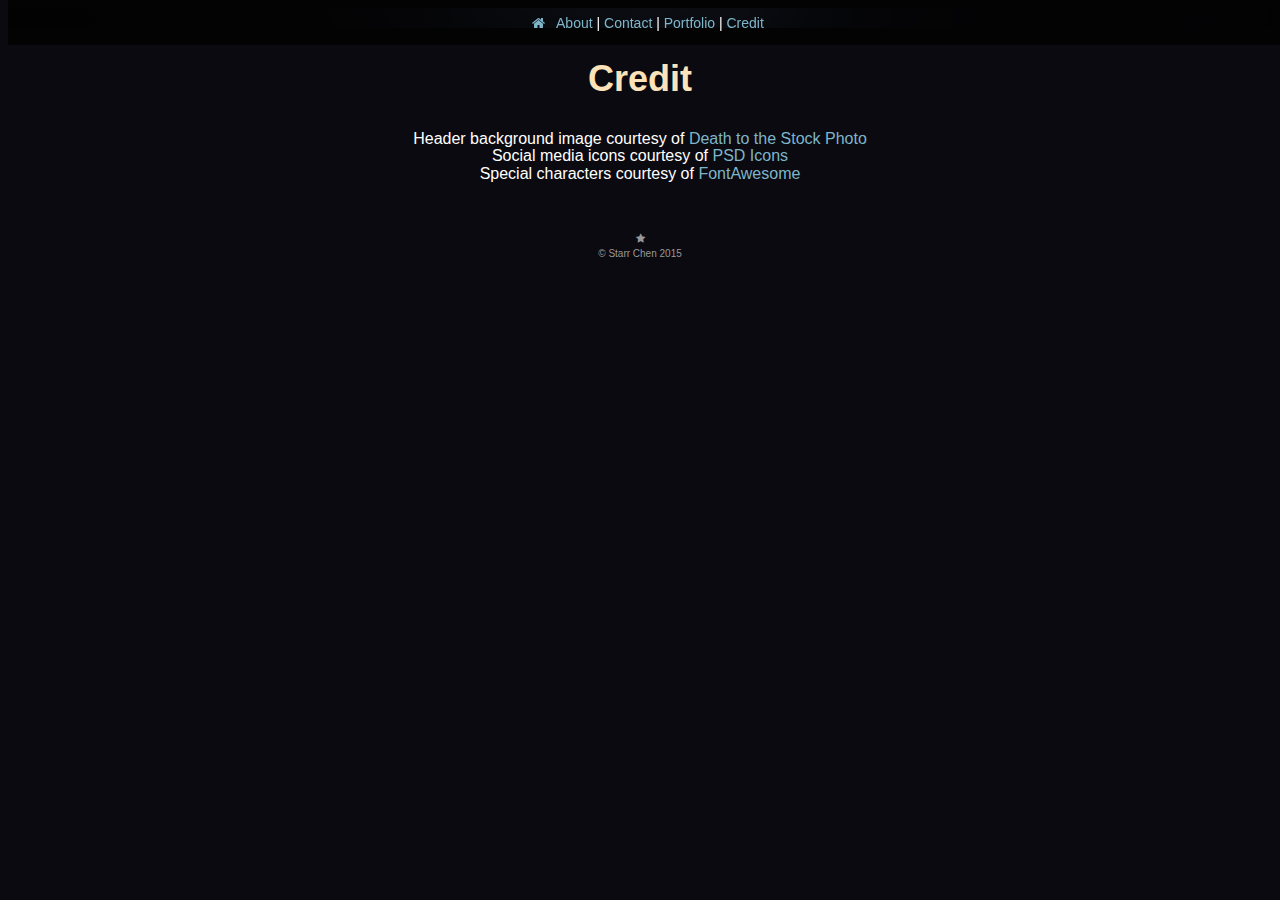
<file: credit.html>
<!DOCTYPE html>
<html>

<head>
  <title>Credit</title>
  <link href="style.css" rel="stylesheet">
  <link rel="stylesheet" href="https://maxcdn.bootstrapcdn.com/font-awesome/4.4.0/css/font-awesome.min.css">
  <link rel="shortcut icon" href="favicon.ico" type="image/x-icon" />
</head>

<header>

</header>

<body>
  <nav>
    <a class = "nav" href="index.html"><span class="fa fa-home"></span></a> &nbsp;
    <a class = "nav" href="index.html##About">About</a> |
    <a class = "nav" href="index.html#Contact">Contact</a> |
    <a class = "nav" href="portfolio.html">Portfolio</a> |
    <a class = "nav" href="Credit.html">Credit</a>
  </nav

<article class = "credit">
  <a href="#credit"><h2 id="credit">Credit</h2></a>
    <div align="center">
      <p class=small>
        Header background image courtesy of <a href="http://deathtothestockphoto.com/"  target="_blank">Death to the Stock Photo</a><br>
        Social media icons courtesy of <a href="http://www.psdicons.net" target="_blank">PSD Icons</a><br>
        Special characters courtesy of <a href="https://fortawesome.github.io/Font-Awesome/" target="_blank">FontAwesome</a>
      </p>

    </div>
</article>

<footer>
  <span class="fa fa-star fa-spin"></span>
	<p>&copy; Starr Chen 2015</p>
</footer>
</body>
</html>
</file>
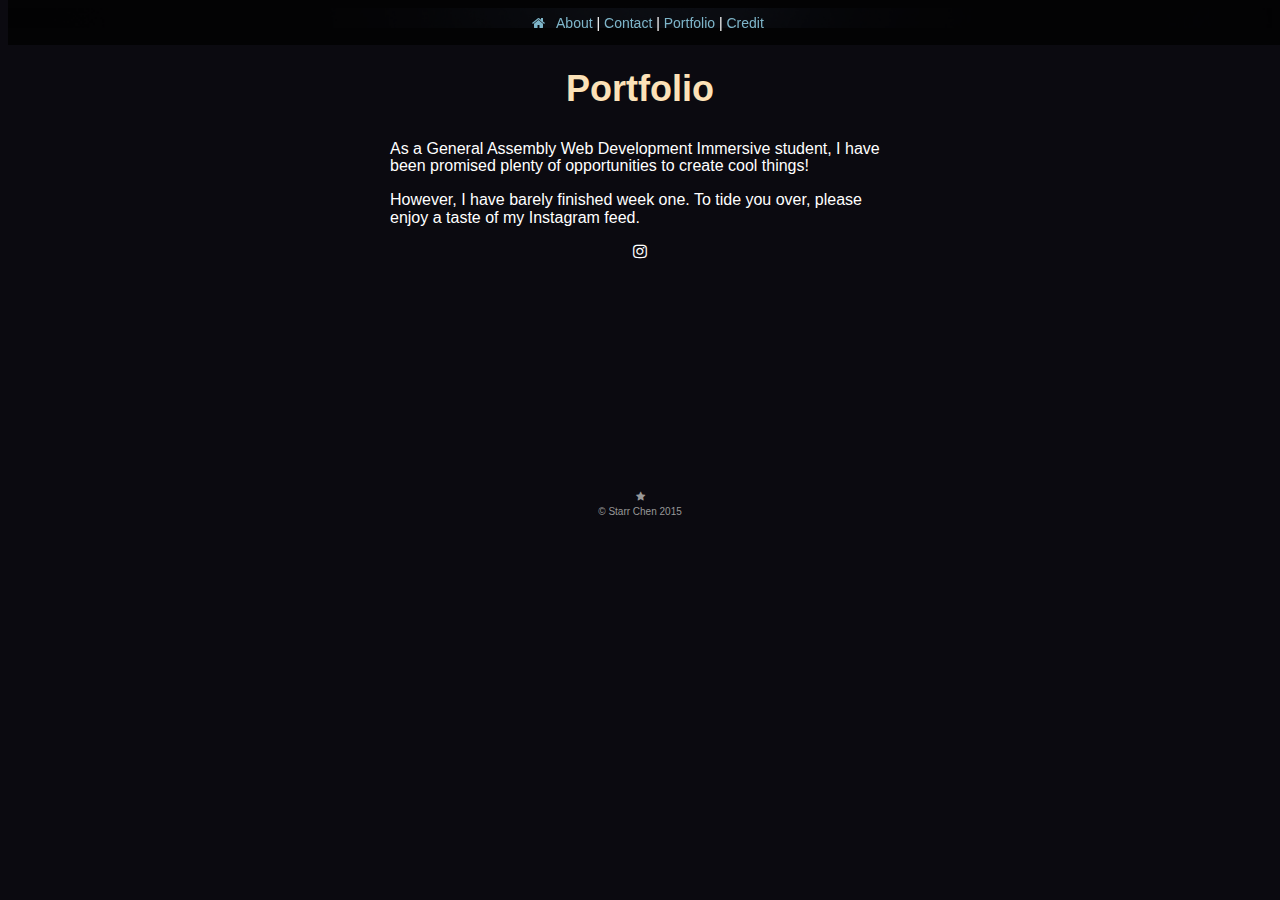
<file: portfolio.html>
<!DOCTYPE html>
<html>

<head>
  <title>Portfolio</title>
  <link href="style.css" rel="stylesheet">
  <link rel="stylesheet" href="https://maxcdn.bootstrapcdn.com/font-awesome/4.4.0/css/font-awesome.min.css">
  <link rel="shortcut icon" href="favicon.ico" type="image/x-icon" />
</head>

<header>

</header>

<body>
  <nav>
    <a class = "nav" href="index.html"><span class="fa fa-home"></span></a> &nbsp;
    <a class = "nav" href="index.html#About">About</a> |
    <a class = "nav" href="index.html#Contact">Contact</a> |
    <a class = "nav" href="portfolio.html">Portfolio</a> |
    <a class = "nav" href="Credit.html">Credit</a>
  </nav>

<article class="portfolio">
  <a href="#portfolio"><h2 id="portfolio">Portfolio</h2></a>
    <p class=small>As a General Assembly Web Development Immersive student, I have been promised plenty of opportunities to create cool things!</p>
    <p>However, I have barely finished week one. To tide you over, please enjoy a taste of my Instagram feed. </p>

    <p align="center"><span class="fa fa-instagram"></span></p>

    <!-- SnapWidget -->
    <script src="http://snapwidget.com/js/snapwidget.js"></script>
    <iframe src="http://snapwidget.com/in/?u=c2lwb2ZzdGFycnNoaW5lfGlufDEwMHwzfDN8MDAwMDAwfG5vfDV8ZmFkZUlufG9uU3RhcnR8bm98eWVz&ve=161015" title="Instagram Widget" class="snapwidget-widget" allowTransparency="true" frameborder="0" scrolling="no" style="border:none; overflow:hidden; width:100%;"></iframe>
</article>

<footer>
  <span class="fa fa-star fa-spin"></span>
	<p>&copy; Starr Chen 2015</p>
</footer>
</body>
</html>
</file>
<file: style.css>
header {
	text-align: center;
	font-family: helvetica;
	background: url("Starr-bg.jpg");
	background-size: cover;
	color: white;
	padding: 20px 0px 0px 0px;
	margin: 0 auto;
	font-size: 20px;
}
img[src="http://bitballoon.scdn4.secure.raxcdn.com/bc999b47f83b516241c5a29e04d7805d0ad4e2de/starr-photo.jpg"] {
	width: 250px;
	border: 5px solid white;
	border-radius: 50%;
	margin-top: 50px;
}

nav{
	position:fixed;
	top:0;
	width: 100%;
	color: #FFFFFF;
	height: 30px;
	text-align: center;
	padding-top: 15px;
	background-color: rgba(1, 1, 1, 0.8);
	font-size: 14px;
}

.nav{
	text-decoration: none;
}


/* unvisited link */
a:link {
		color: #7EB5C9;
		text-decoration: none;
}

/* visited link */
a:visited {
		color: #7EB5C9;
		text-decoration: none;
}

/* mouse over link */
a:hover {
		 color: gray;
}

/* selected link */
a:active {
		color: white;
}
h1 {
	text-align: center;
	font-size: 65px;
}
h2 {
	text-align: center;
	color: #fce2b8;
	font-size: 36px;
}
body {
	text-align: left;
	font-family: helvetica;
	background: #0B0A10;
	color: white;
}
p.small {
	line-height: 110%;
}
p.big {
	line-height: 130%;
}


article {
	max-width: 500px;
	padding: 10px;
	margin: 0 auto;
}

ul {
 		padding: 10px;
  		background: rgba(0,0,0,0.9);
  		font-size: 16px;
  	}

/* li {
	display: inline;
	padding: 0px 10px 0px 10px;
}*/

footer{
	font-size: 10px;
	color: #989898;
	text-align: center;
	margin: 50px 0px 0px 0px;
	line-height: 1px	;
}

@media (max-width: 300px) {
	 h1 {
		font-size: 36px;
		padding: 5px;
	}
	li {
		padding: 5px;
		display: block;
	}
	article {
		max-width: 200px;
		font-size: 16px;
	}
}
</file>
